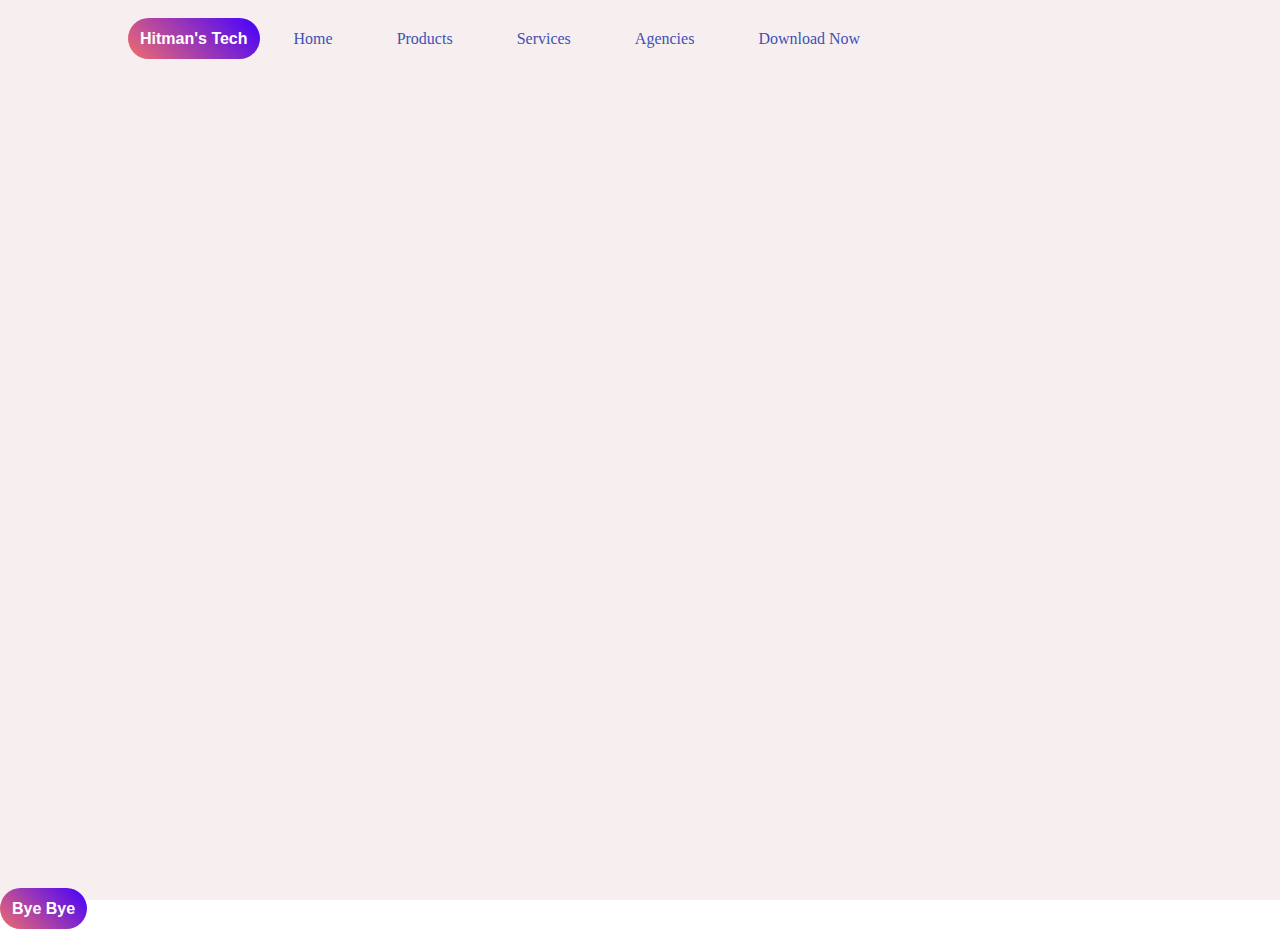
<file: index.html>
<!DOCTYPE html>
<html lang="en">

<head>
    <meta charset="UTF-8">
    <link rel="stylesheet" href="style.css">
    <meta name="viewport" content="width=device-width, initial-scale=1.0">
    <title>New Project</title>
</head>

<body>
    <div>
        <section class="header_content">
            <header class="header">
                <nav>
                    <ul>
                        <strong>Hitman's Tech</strong>
                        <li><a href="">Home</a></li>
                        <li><a href="">Products</a></li>
                        <li><a href="">Services</a></li>
                        <li><a href="">Agencies</a></li>
                        <li><a href="">Download Now</a></li>
                    </ul>
                </nav>
                <main class="main_content">
                    <h1 class="animation">Great Discount On Latest Collection.</h1>
                    <p class="animation">Lorem ipsum dolor sit, amet consectetur adipisicing elit. <br>Optio error rerum
                        soluta adipisci
                        repellat pariatur, beatae quia voluptatum commodi, laboriosam dolores</p>
                    <a href="" class="animation">Shop Now</a>
                </main>
                <div class="logo">
                    <img src="Resources/h1.png" alt="Error" class="animation">
                </div>
            </header>
        </section>
        <section class="footer">
            <footer class="footer">
                <strong>Bye Bye</strong>
            </footer>
        </section>
    </div>
</body>

</html>
</file>
<file: style.css>
* {
    padding: 0;
    margin: 0;
    box-sizing: border-box;
    font-family: 'Times New Roman', Times, serif;
}

.header {
    width: 100%;
    height: 100vh;
    padding: 0 10%;
    background: #f7efef;
}

nav {
    width: 100%;
    display: flex;
    align-items: center;
    justify-content: space-between;
    padding: 20px 0;
    position: relative;
    z-index: 100;
}

nav ul li {
    display: inline-block;
    list-style: none;
    margin: 10px 30px;
}

nav ul li a {
    text-decoration: none;
    color: #3f51b5;
}

.main_content {
    margin-top: 130px;
    max-width: 600px;
}

.main_content h1 {
    font-size: 45px;
    margin-bottom: 20px;
    color: #3f51b5;
    animation-delay: 0.5s;

}

.main_content a {
    display: inline-block;
    text-decoration: none;
    color: #fff;
    background: #3f51b5;
    padding: 10px 30px;
    font-size: 18px;
    margin-top: 50px;
    border-radius: 6px;
    animation-delay: 1.5s;
}

.main_content p {
    animation-delay: 1s;
}

.logo {
    /* background: #d9e0ff; */
    position: absolute;
    top: -14%;
    right: -17%;
}

.logo img {
    display: block;
    padding-top: 100px;
    width: 1080px;
    margin-bottom: -205px;
    animation-delay: 2s;
}

strong {
    font-weight: 700;
    font-family: 'Trebuchet MS', 'Lucida Sans Unicode', 'Lucida Grande', 'Lucida Sans', Arial, sans-serif;
    color: #fff;
    background-image: linear-gradient(45deg, #f06d6d, #4400ff);
    border-radius: 30px;
    padding: 12px;
}

@keyframes moveup {
    100% {
        opacity: 1;
        transform: translateY(0px);
    }
}

.animation {
    opacity: 0;
    transform: translateY(30px);
    animation: moveup 0.5s linear forwards;

}
</file>
